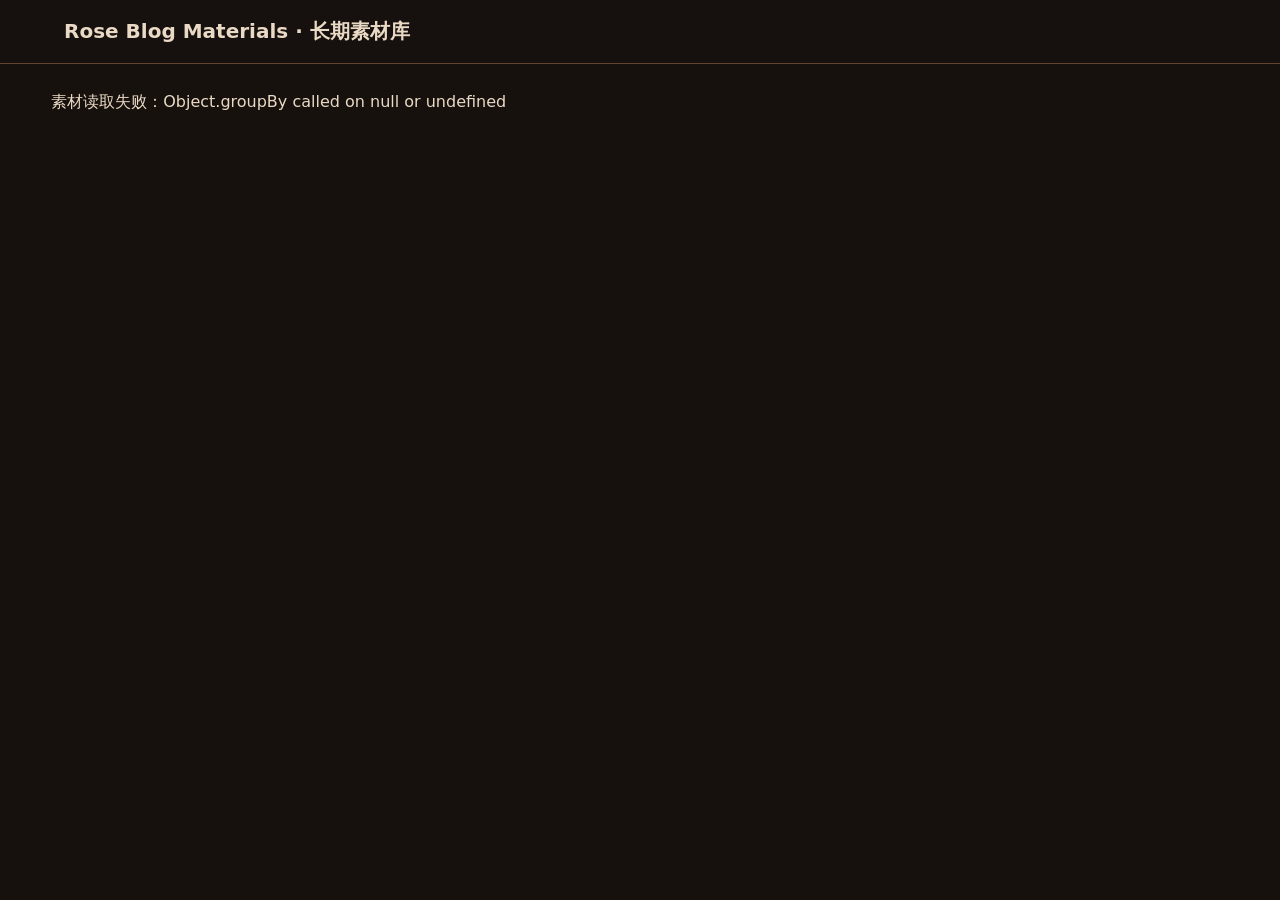
<file: assets/blog-materials/preview.html>
<!doctype html>
<html lang="zh-CN">
<head>
  <meta charset="utf-8" />
  <meta name="viewport" content="width=device-width, initial-scale=1" />
  <title>博客素材库</title>
  <style>
    *{box-sizing:border-box}body{margin:0;background:#17110e;color:#ead9c4;font-family:system-ui,sans-serif}header{position:sticky;top:0;z-index:2;padding:18px 5vw;background:rgba(23,17,14,.94);border-bottom:1px solid #60442f}h1{margin:0;font-size:1.25rem}main{width:min(1180px,92vw);margin:28px auto 60px}section{margin:0 0 32px}h2{color:#c99c68;font-size:1rem;text-transform:capitalize}.grid{display:grid;grid-template-columns:repeat(auto-fill,minmax(210px,1fr));gap:14px}.card{padding:10px;border:1px solid #503827;background:#211713;border-radius:6px}.image{display:grid;place-items:center;aspect-ratio:4/3;background:#120d0b;overflow:hidden}.image img{width:100%;height:100%;object-fit:contain}.card strong,.card small{display:block}.card strong{margin-top:9px}.card small{margin-top:4px;color:#9f8876;overflow-wrap:anywhere}.card button{margin-top:9px;width:100%;min-height:34px;border:1px solid #765337;background:#38251b;color:#f0d7b7;border-radius:4px}mark{background:#66502d;color:#fff2cb}
  </style>
</head>
<body>
  <header><h1>Rose Blog Materials · 长期素材库</h1></header>
  <main id="app"><p>正在读取素材……</p></main>
  <script>
    fetch("manifest.json").then(r=>r.json()).then(data=>{
      const groups=Object.groupBy?Object.groupBy(data.assets,a=>a.category):data.assets.reduce((m,a)=>((m[a.category]||=[]).push(a),m),{});
      document.querySelector("#app").innerHTML=Object.entries(groups).map(([category,assets])=>`<section><h2>${category}</h2><div class="grid">${assets.map(asset=>`<article class="card"><div class="image"><img src="../../${asset.thumb}" alt="${asset.title}" loading="lazy" decoding="async"></div><strong>${asset.title}</strong><small>${asset.role}</small><small>${asset.src}</small>${asset.status==="review"?"<mark>需人工确认边缘</mark>":""}<button data-copy="${asset.src}">复制路径</button></article>`).join("")}</div></section>`).join("");
      document.querySelectorAll("[data-copy]").forEach(button=>button.addEventListener("click",async()=>{await navigator.clipboard.writeText(button.dataset.copy);button.textContent="已复制";setTimeout(()=>button.textContent="复制路径",1200)}));
    }).catch(error=>{document.querySelector("#app").textContent=`素材读取失败：${error.message}`});
  </script>
</body>
</html>
</file>
